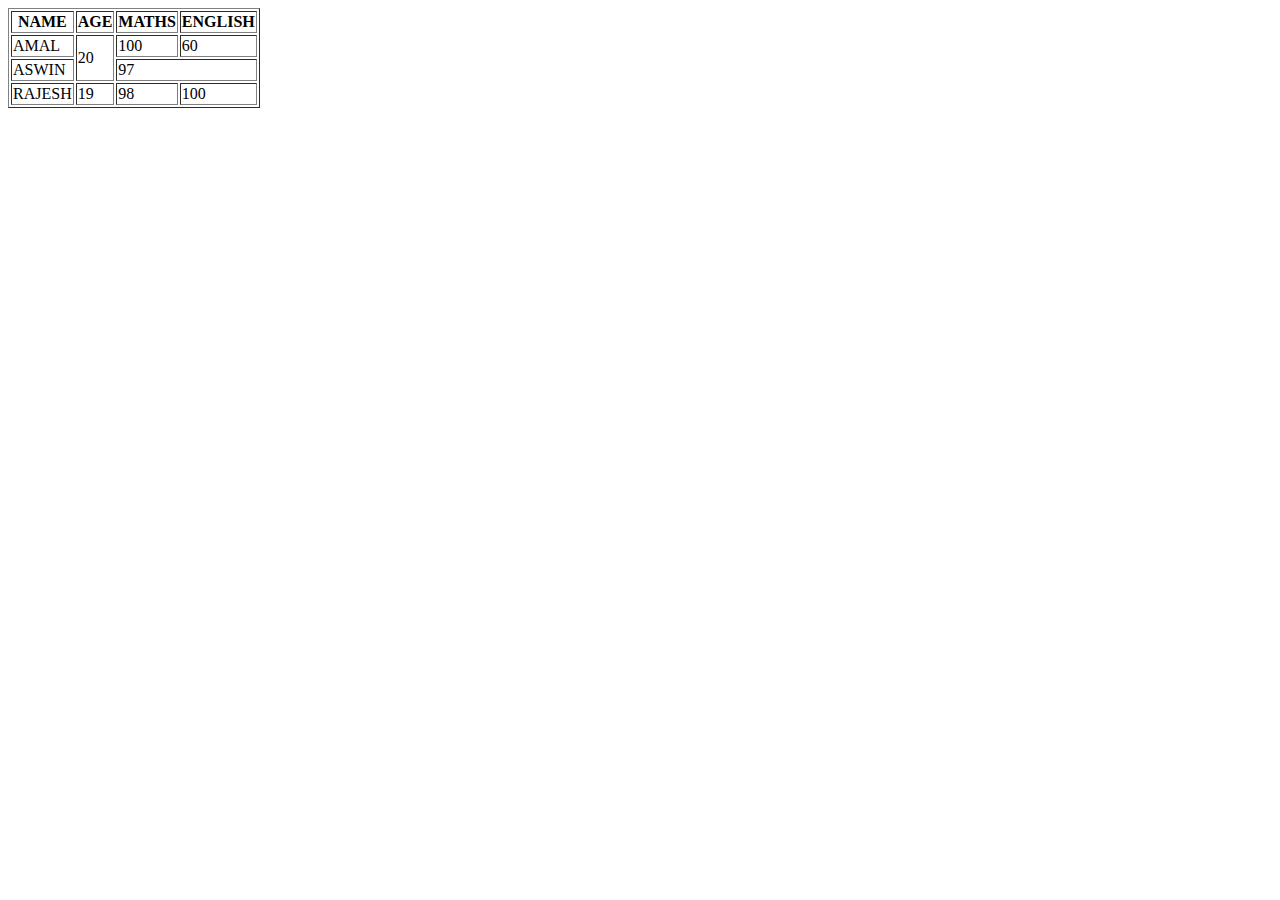
<file: index.html>
<!DOCTYPE html>
<html>
    <head>
        <title>HEADING</title>
        <!-- <meta>  -->
    </head>
    <body>
        <!-- <h1>HEADING</h1>
        <h2>HEADING</h2>
        <h3>HEADING</h3>
        <h4>HEADING</h4>
        <h5>HEADING</h5>
        <h6>HEADING</h6>
        
        <p>Lorem ipsum dolor sit amet consectetur adipisicing elit. Quae cumque delectus atque earum tempore quas ipsum asperiores quod laudantium! Quia eaque at ducimus deleniti labore vero, tenetur repellendus error harum!
        Accusamus non vero adipisci exercitationem voluptates ex aut perferendis earum eos voluptate explicabo eius eum aliquid, voluptas quasi distinctio facere tenetur et reprehenderit aperiam autem animi. Mollitia ipsam repellendus magni.
        Iusto neque obcaecati ipsam autem quas similique! Sint, excepturi! Voluptate ipsam architecto consequuntur, tempora explicabo delectus quo fugit similique, adipisci animi, nostrum laboriosam culpa. Quasi reprehenderit similique aut itaque id!
        Nostrum aspernatur, tenetur veritatis molestias fugiat ipsum tempora quaerat qui voluptatum, fugit ipsa ex beatae. Ad voluptate nemo autem et commodi est maxime culpa. Rerum laudantium quam nesciunt pariatur et?
        Dolorum cumque totam explicabo eveniet id ex sed exercitationem unde quidem vitae, a tempora excepturi recusandae nulla nisi, pariatur inventore nihil in molestias dignissimos voluptatum cum laudantium! Velit, inventore impedit?
        Provident delectus minus aut? Tempore assumenda totam distinctio voluptatibus aspernatur id rerum aliquid iste similique? Saepe, asperiores maiores id reiciendis mollitia molestias placeat blanditiis, accusantium dolorem assumenda nostrum illo iure!
        Sint vero itaque ab voluptatum aspernatur suscipit ducimus reprehenderit. Dignissimos, expedita ut. Dolore sapiente repellendus provident molestias temporibus totam, cumque excepturi qui soluta aliquam quas sequi ipsam obcaecati impedit voluptas?
        Non illum a itaque saepe natus soluta eligendi beatae quisquam atque, aperiam enim magnam dolorum accusantium quaerat consequuntur, debitis alias cum illo laborum minus vel! Maiores soluta praesentium quos iusto?
        Eum consequuntur delectus dolor voluptas. Libero maiores itaque accusantium possimus error placeat inventore atque perferendis rem, omnis dicta voluptas corrupti qui, voluptatum ipsam quaerat ipsum accusamus similique nulla modi. Ratione!
        Repellat repellendus odit sunt veritatis. Quisquam voluptatibus doloremque deleniti vel optio repudiandae sunt aspernatur, culpa illo quo architecto. Illo alias beatae nihil natus rerum, reprehenderit blanditiis inventore sint fuga voluptas.</p>
            <p>Lorem ipsum dolor sit amet consectetur, adipisicing elit. Aspernatur commodi atque magnam asperiores saepe corporis, pariatur maxime harum omnis natus, voluptatem praesentium unde rem quidem enim quaerat accusamus cumque ullam!
            Facere at voluptatibus accusantium ad eius ratione culpa, quod molestiae blanditiis nulla iste placeat excepturi voluptatem impedit minus officia architecto officiis illum voluptatum ipsa? Iste sequi veritatis ipsa accusantium repellat!
            Fugit quae, voluptatibus quam perspiciatis, illum animi magni rem saepe optio odit reiciendis aperiam debitis a in esse obcaecati, fuga corrupti? Molestiae asperiores eligendi id nobis aperiam, culpa esse facilis?
            Cupiditate perspiciatis nulla quasi animi eligendi aspernatur rem at ducimus libero assumenda. Magnam vitae inventore voluptates officia, earum eaque, alias asperiores, expedita aperiam voluptatibus tenetur repudiandae iusto? Accusantium, eius voluptatum.
            Laborum, aliquid, accusantium corporis consectetur eum veritatis voluptate commodi dignissimos voluptas facilis, fugiat vel. Odit omnis fuga ab nesciunt? Culpa, natus? Unde cupiditate velit dolore quisquam ratione deleniti deserunt laboriosam!</p>
                <a href="https://www.google.com/" target="_blank"><button>CLICK</button></a>
                <a href="./about.html">ABOUT</a> -->
                <!-- block element -->
                <!-- <div>1</div>  -->
                <!-- span -> Inline element -->
                <!-- <span>2</span> -->

                <!-- p -->

                <!-- boc model -->

                <!-- media  -->

                <!-- <img width="500" height="100" src="https://cdn.pixabay.com/photo/2015/04/23/22/00/new-year-background-736885_1280.jpg" alt="tree">
                <video muted autoplay loop controls src="https://videos.pexels.com/video-files/3195394/3195394-sd_640_360_25fps.mp4"></video> -->
                <!-- <audio src=""></audio>  -->

                <!--  -->

                <!-- Semantic elements -->

                <table border="1">
                    <thead>
                        <tr>
                            <th>NAME</th>
                            <th>AGE</th>
                            <th>MATHS</th>
                            <th>ENGLISH</th>
                        </tr>
                    </thead>
                    <tbody>
                        <tr>
                            <td>AMAL</td>
                            <td rowspan="2">20</td>
                            <td>100</td>
                            <td>60</td>
                        </tr>
                        <tr>
                            <td>ASWIN</td>
                            <td colspan="2">97</td>
                        </tr>
                        <tr>
                            <td>RAJESH</td>
                            <td>19</td>
                            <td>98</td>
                            <td>100</td>
                        </tr>
                    </tbody>
                </table>

            </body>
</html>
</file>
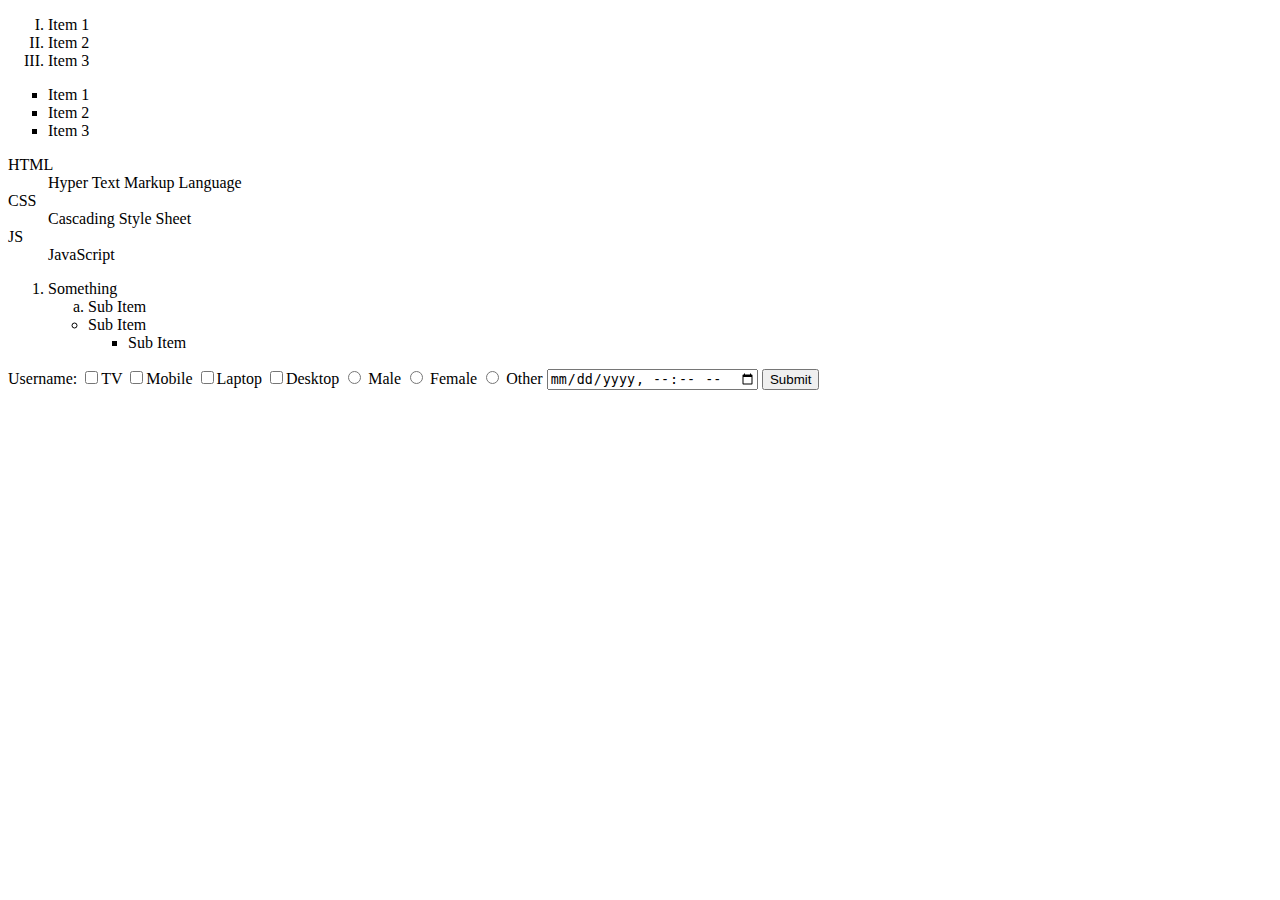
<file: final.html>
<!DOCTYPE html>
<html lang="en">
<head>
    <meta charset="UTF-8">
    <meta name="viewport" content="width=device-width, initial-scale=1.0">
    <title>Final</title>
</head>
<body>
    <!-- List -->
    <!-- Ordered List, Unordered list, defenition list -->
    <ol type="I">
        <li>Item 1</li>
        <li>Item 2</li>
        <li>Item 3</li>
    </ol>

    <ul type="square">
        <li>Item 1</li>
        <li>Item 2</li>
        <li>Item 3</li>
    </ul>

    <dl>
        <dt>HTML</dt>
        <dd>Hyper Text Markup Language</dd>
        <dt>CSS</dt>
        <dd>Cascading Style Sheet</dd>
        <dt>JS</dt>
        <dd>JavaScript</dd>
    </dl>

    <ol>
        <li>Something</li>
        <ol type="a">
            <li>Sub Item</li>
        </ol>
        <ul>
            <li>Sub Item</li>
            <ul>
                <li>Sub Item</li>
            </ul>
        </ul>
    </ol>

    <!-- Form -->

    <form action="/about.html">
        <label for="file">Username:</label>
        <input type="file" id="file" name="file" hidden>

        <input name="tv" type="checkbox">TV
        <input name="mobile" type="checkbox">Mobile
        <input name="laptop" type="checkbox">Laptop
        <input name="desktop" type="checkbox">Desktop

        <input type="radio" name="gender"  value="Male"> Male 
        <input type="radio" name="gender"  value="Female"> Female
        <input type="radio" name="gender" value="Other"> Other 

        <input type="datetime-local">
        <button type="submit">Submit</button>
    </form>
</body>
</html>
</file>
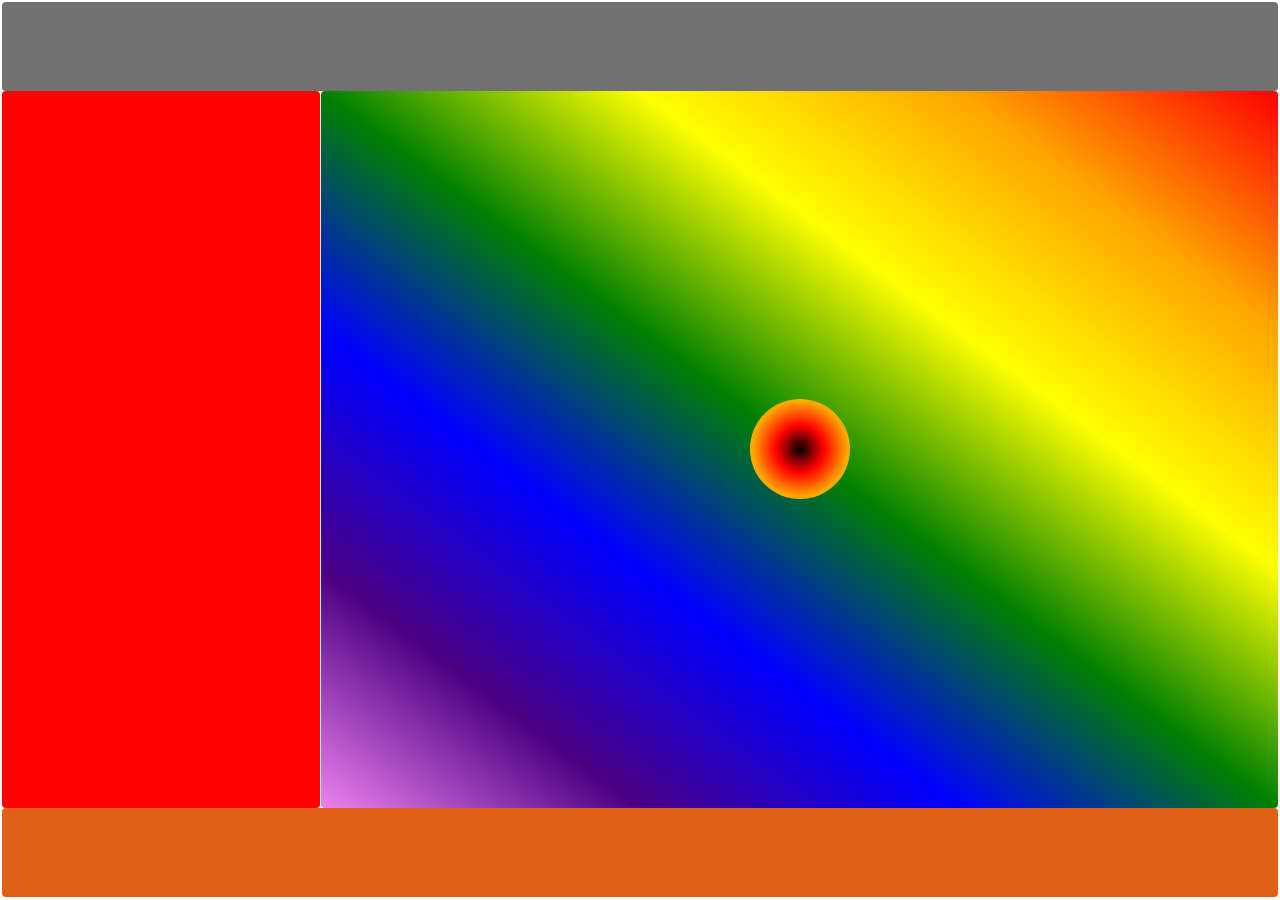
<file: grid.html>
<!DOCTYPE html>
<html lang="en">
<head>
    <meta charset="UTF-8">
    <meta name="viewport" content="width=device-width, initial-scale=1.0">
    <title>Document</title>
    <link rel="preconnect" href="https://fonts.googleapis.com">
    <link rel="preconnect" href="https://fonts.gstatic.com" crossorigin>
    <link
        href="https://fonts.googleapis.com/css2?family=DM+Sans:ital,opsz,wght@0,9..40,100..1000;1,9..40,100..1000&display=swap"
        rel="stylesheet">
        <link rel="stylesheet" href="grid.css">
</head>
<body>
    <div class="d-grid">
        <div class="side_bar"></div>
        <div class="top_header"></div>
        <div class="main_section">
            <div class="gradient-rad"></div>
        </div>
        <div class="footer_section"></div>
    </div>
</body>
</html>
</file>
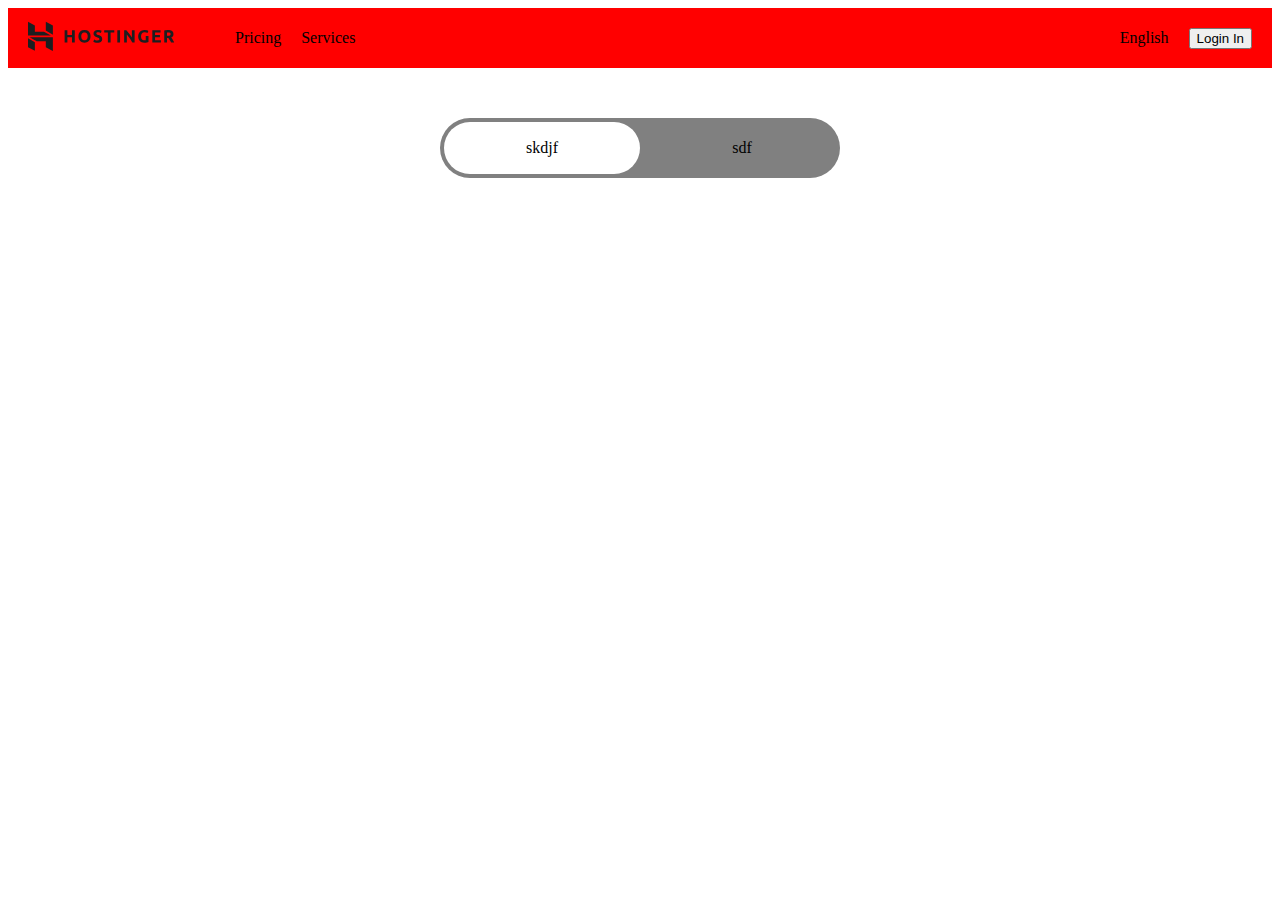
<file: hostinger.html>
<!DOCTYPE html>
<html lang="en">
<head>
    <meta charset="UTF-8">
    <meta name="viewport" content="width=device-width, initial-scale=1.0">
    <title>Hostinger</title>
    <link rel="stylesheet" href="hostinger.css">
</head>
<body>
    <header>
        <div class="left">
            <div>
                <svg xmlns="http://www.w3.org/2000/svg" fill="none" viewBox="0 0 147 30" class="h-svgo-icon h-svgo-icon--logo"
                style="fill:var(--neutral--1000);color:var(--neutral--1000);height:30;width:147;" data-v-6822692e=""
                data-v-adc70120="">
                <g fill="#1d1e20">
                    <path fill-rule="evenodd"
                        d="M62.065 18.124c.31-.795.465-1.717.465-2.766s-.158-1.97-.474-2.766c-.316-.796-.75-1.465-1.3-2.007a5.346 5.346 0 0 0-1.93-1.22 6.758 6.758 0 0 0-2.352-.406 6.58 6.58 0 0 0-2.31.407 5.44 5.44 0 0 0-1.93 1.22c-.556.541-.998 1.21-1.326 2.006-.328.795-.492 1.717-.492 2.766s.159 1.971.475 2.766c.316.796.748 1.462 1.299 1.997.55.537 1.194.94 1.931 1.211a6.755 6.755 0 0 0 2.353.407c.854 0 1.653-.135 2.396-.407a5.213 5.213 0 0 0 1.922-1.21c.538-.536.963-1.202 1.273-1.998zm-8.603-1.14a5.603 5.603 0 0 1-.219-1.626c0-.589.073-1.128.22-1.618a3.71 3.71 0 0 1 .632-1.254 2.882 2.882 0 0 1 1.01-.814c.397-.194.853-.291 1.369-.291.503 0 .956.094 1.36.283.404.188.743.456 1.018.804.275.348.486.766.632 1.255.147.489.22 1.034.22 1.635 0 .6-.073 1.143-.22 1.626a3.724 3.724 0 0 1-.632 1.246 2.775 2.775 0 0 1-1.018.804c-.404.19-.857.284-1.36.284-.516 0-.972-.094-1.37-.284a2.788 2.788 0 0 1-1.01-.804 3.718 3.718 0 0 1-.632-1.246z"
                        clip-rule="evenodd"></path>
                    <path
                        d="M69.417 19.388c.386 0 .705-.032.956-.097.252-.065.454-.153.606-.265a.886.886 0 0 0 .316-.398c.059-.153.088-.324.088-.512 0-.4-.188-.734-.562-.999-.374-.265-1.018-.55-1.93-.858-.399-.14-.797-.303-1.195-.486s-.755-.412-1.07-.689a3.293 3.293 0 0 1-.773-1.008c-.2-.394-.298-.874-.298-1.44s.105-1.075.315-1.53c.211-.453.51-.839.896-1.157a4.089 4.089 0 0 1 1.404-.734c.55-.17 1.17-.256 1.861-.256.82 0 1.528.089 2.125.265.596.177 1.088.372 1.474.584l-.79 2.174a7.509 7.509 0 0 0-1.132-.469c-.416-.135-.916-.203-1.501-.203-.656 0-1.127.092-1.414.274-.286.183-.43.463-.43.84 0 .224.053.413.158.565.105.154.255.292.448.416.193.123.415.236.667.335.251.1.53.204.834.31.632.236 1.182.468 1.65.698.468.23.858.498 1.168.804.31.307.541.666.693 1.079.152.413.228.913.228 1.502 0 1.143-.398 2.03-1.194 2.66-.795.631-1.995.946-3.598.946a9.454 9.454 0 0 1-2.607-.336 6.587 6.587 0 0 1-.86-.3 6.492 6.492 0 0 1-.606-.3l.772-2.192c.363.2.81.38 1.343.538.533.16 1.185.24 1.958.24zM86.275 9.242v2.351h-3.67v9.899h-2.738v-9.899h-3.67v-2.35zM89.317 21.492h2.739V9.242h-2.739zM104.315 21.492a61.74 61.74 0 0 0-2.545-4.154 42.455 42.455 0 0 0-2.915-3.871v8.025h-2.703V9.242h2.23c.385.389.813.866 1.28 1.432.469.566.945 1.17 1.432 1.812.485.642.968 1.308 1.448 1.997.48.69.93 1.352 1.352 1.988V9.242h2.721v12.25zM116.644 11.363c-1.275 0-2.197.357-2.765 1.07-.568.713-.851 1.688-.851 2.925 0 .6.07 1.146.21 1.635.141.489.352.91.632 1.264.281.353.632.628 1.054.822.421.194.912.292 1.474.292.304 0 .565-.006.782-.018a3.63 3.63 0 0 0 .57-.07v-4.26h2.739v6.062c-.328.13-.854.268-1.58.415-.726.147-1.621.222-2.686.222-.913 0-1.741-.142-2.484-.425a5.181 5.181 0 0 1-1.905-1.237c-.526-.542-.933-1.208-1.22-1.998-.287-.789-.43-1.69-.43-2.704 0-1.025.158-1.932.474-2.722.316-.79.748-1.459 1.299-2.007a5.465 5.465 0 0 1 1.94-1.245 6.625 6.625 0 0 1 2.378-.425 9.575 9.575 0 0 1 2.748.38 5.459 5.459 0 0 1 1.29.557l-.79 2.21a7.144 7.144 0 0 0-1.29-.522 5.454 5.454 0 0 0-1.589-.22zM124.321 21.492V9.242h8.216v2.316h-5.477v2.403h4.863v2.263h-4.863v2.952h5.881v2.316z">
                    </path>
                    <path fill-rule="evenodd"
                        d="M144.006 10.081c-.971-.654-2.37-.98-4.196-.98-.503 0-1.074.023-1.711.07-.638.047-1.256.13-1.852.247v12.074h2.738v-4.473h1.352c.235.283.47.599.705.947a31.343 31.343 0 0 1 1.419 2.306c.228.413.455.819.678 1.22h3.061c-.21-.448-.438-.904-.684-1.37-.246-.466-.5-.913-.764-1.343a30.04 30.04 0 0 0-.799-1.238 16.894 16.894 0 0 0-.772-1.052c.738-.306 1.302-.727 1.694-1.263.393-.536.588-1.235.588-2.095 0-1.38-.486-2.395-1.457-3.05zm-4.573 1.388c.158-.011.336-.017.535-.017.878 0 1.542.126 1.993.38.451.253.676.68.676 1.281 0 .625-.222 1.067-.667 1.326-.445.26-1.182.388-2.212.388h-.773v-3.323c.141-.01.29-.023.448-.035z"
                        clip-rule="evenodd"></path>
                    <path d="M44.002 9.341h2.756v12.207h-2.756v-5.179h-4.627v5.179H36.62V9.34h2.755v4.668h4.627z"></path>
                    <path fill-rule="evenodd"
                        d="M17.817.798v8.73l7.053 4.124v-9.26zM0 .798v13.699h22.937l-6.979-3.836-9.09-.004V4.485zM17.817 26.27v-6.118l-9.16-.007c.008.041-7.095-3.897-7.095-3.897l23.308.11v13.699zM0 17.32v8.951l6.867 3.595v-8.52z"
                        clip-rule="evenodd"></path>
                    </g>
                </svg>
            </div>
            <ul>
                <li>Pricing</li>
                <li>Services</li>
            </ul>
        </div>
        <div class="right">
            <div>English</div>
            <button>Login In</button>
        </div>
    </header>

    <div style="display: flex; justify-content: center; margin-top: 50px;">
        <div style="width: 100%; display: flex; max-width: 400px; background-color: gray; height: 60px; border-radius: 60px;">
            <div style="padding: 4px; width: 100%;">
                <div
                    style="width: 100%; height: 100%; border-radius: 60px; display: flex; justify-content: center; align-items: center; background-color: white;">
                    skdjf</div>
            </div>
            <div style="width: 100%; height: 100%; display: flex; justify-content: center; align-items: center; ">sdf</div>
        </div>
    </div>
</body>
</html>
</file>
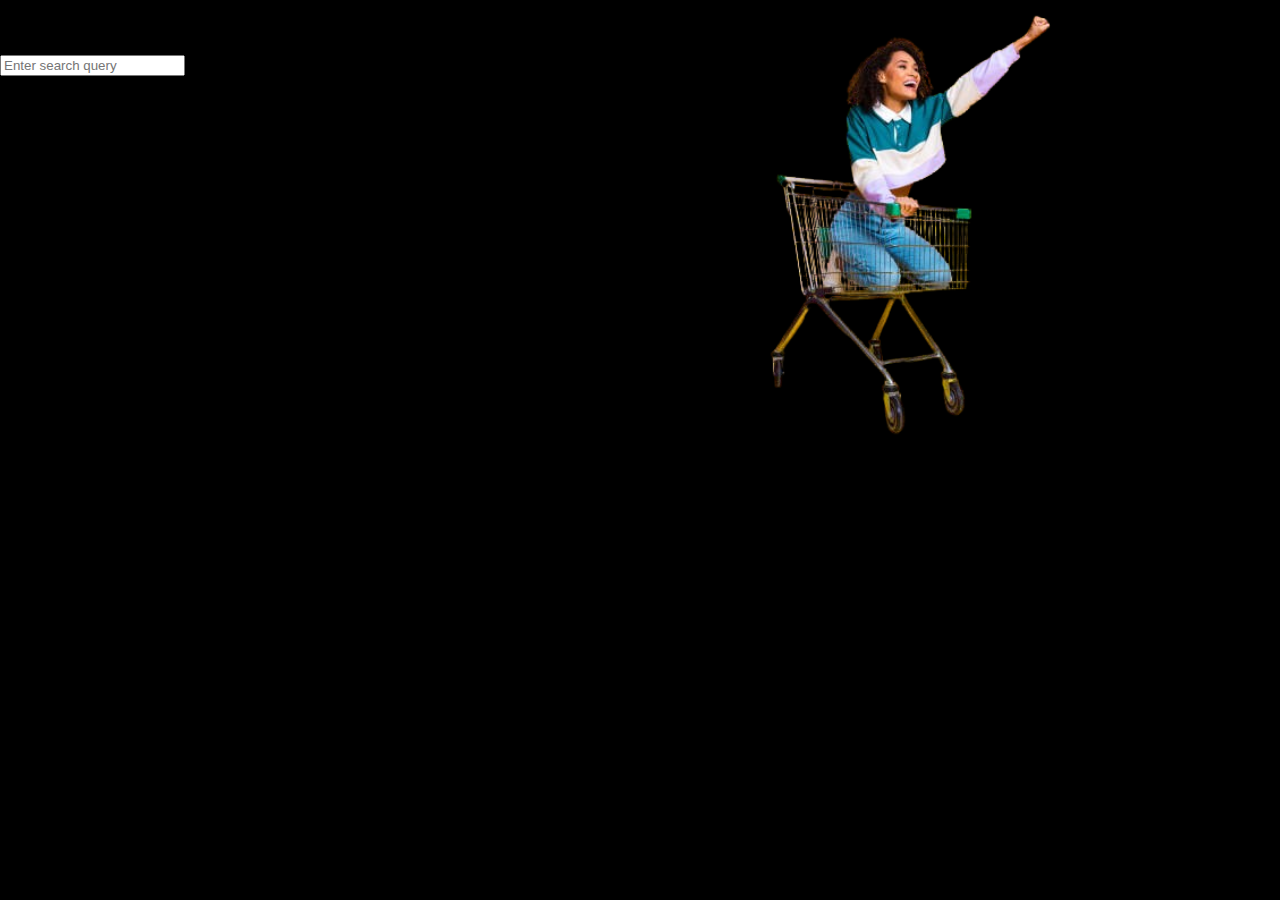
<file: position-and-media-query.html>
<!DOCTYPE html>
<html lang="en">
<head>
    <meta charset="UTF-8">
    <meta name="viewport" content="width=device-width, initial-scale=1.0">
    <title>Animations</title>
    <link rel="stylesheet" href="style.css">
</head>
<body>
    <!-- positions -->
    <!-- relative, absolute, fixed, sticky -->

    <!-- <div style="width: 100px; margin: 20px; height: 100px; background-color: red;">
        <div style="width: inherit;  height: inherit; background-color: green;">

        </div>

    </div> -->
    <!-- relative -> move from current position -->
    <!-- <div style="width: 300px; height: 300px; margin: 100px; background-color: red;">
        <div style="width: 100px; height: 100px; background-color: gray; position: relative; left: 100px;"></div>
    </div> -->
    <!-- absolute -> position related to parent position -->
    <!-- <div style="width: 300px; height: 300px; margin: 100px; background-color: red; ">
        <div style="width: 100px; height: 100px; background-color: gray; position: absolute; left: 0;"></div>
    </div> -->
    <!-- fixed -> fixed position for an element -->
    <!-- <div style="width: 20px; height: 20px; border-radius: 20px; background-color: green;">

    </div> -->
    <!-- <img src="https://thefuturalabs.com/wp-content/themes/Netstager_Creative_Suite-3.0/images/whatsapp.svg" alt="logo" style="position: fixed; right: 15px; bottom: 15px;"> -->
    
    <!-- sticky -->

    <!-- <div style="width: 50px; height: 50px; background-color: green; position: sticky; top: 0;"></div> -->

    <!-- <p>Lorem ipsum dolor sit amet consectetur adipisicing elit. Amet harum tempora, fugiat iusto perferendis quis neque pariatur officia minima numquam alias reiciendis placeat iste quam veritatis, possimus beatae corrupti sit?
    Consequuntur molestias accusantium id enim deserunt alias repudiandae labore voluptatum rerum dicta asperiores, placeat nihil odit maxime eos mollitia amet nobis. Possimus commodi accusantium minima maxime hic maiores laudantium facere?
    Recusandae rem voluptatem sit suscipit deserunt quo esse atque animi repellat id, fuga, sapiente libero praesentium soluta at temporibus! Neque ut voluptatibus velit. Facilis, eos aperiam! Tempora deserunt laudantium ex.
    Voluptas, odit! Laboriosam reiciendis labore repellat veritatis libero quibusdam delectus atque porro, earum omnis mollitia nostrum, enim rerum vitae, esse consectetur. Nostrum distinctio sapiente ipsam, sequi quis illum consectetur temporibus.
    Tenetur consectetur magni quo libero temporibus officia ullam, distinctio in possimus iusto quod reiciendis asperiores deleniti accusantium iste facere nesciunt dolor? Corrupti hic error quidem sit corporis animi quibusdam unde?
    Officia ipsum nemo, qui, vel aliquid in modi hic voluptatum autem reprehenderit neque veritatis dolorum cupiditate consectetur iusto expedita, omnis eius itaque. Soluta, atque dolorem! Enim deserunt aspernatur tempora libero?
    Itaque incidunt voluptatum inventore enim illo perspiciatis vitae ducimus eligendi, ipsum pariatur, est ut ipsa! Maxime, error eveniet voluptatibus unde placeat rerum ipsum natus, pariatur iure, a iusto numquam. Nulla.
    Eos porro autem, cum eius error molestiae voluptatum, iure non, deserunt ipsa est officia id veniam eum dicta pariatur nam soluta tempore praesentium itaque. Voluptatum autem ducimus consectetur laborum dolorem?
    Sed corrupti ipsa, autem in assumenda corporis quod illum tenetur expedita voluptate delectus omnis saepe itaque sequi totam necessitatibus aliquid ratione minima consequuntur dolorem voluptas temporibus architecto tempore? Voluptatem, doloribus.
    Alias nobis, et aliquam temporibus veritatis quaerat perferendis delectus aspernatur quas blanditiis excepturi est explicabo provident, nihil eum totam fugiat magnam debitis animi cum obcaecati, laudantium quod? Quibusdam, eum enim.
    Voluptate est deleniti obcaecati corrupti officia facilis nobis ipsam voluptatibus fuga. Molestiae suscipit officiis, iure autem asperiores deleniti fugiat blanditiis. Incidunt officiis eligendi eius aperiam harum provident a velit sunt.
    Earum optio fugit, tempore cum consequuntur iusto officiis quae veritatis doloremque sint eius delectus dolores magni nobis deleniti debitis possimus distinctio inventore quos praesentium? Quaerat dolore laudantium deleniti optio fuga.
    Fuga, neque cumque? Eligendi facere cupiditate assumenda eum delectus aut sunt deserunt quaerat quidem expedita ipsum saepe, quia magnam laudantium nesciunt consectetur error quis cumque. Quam a ullam quaerat consequatur?
    Quasi sed totam sint ad, sapiente nam consequuntur temporibus, eveniet est, dolorem iste quam? Aperiam non incidunt aliquam libero tempora quod ipsum iste obcaecati in, dolorem quisquam vitae voluptatum expedita!
    Minus cupiditate, animi molestias consequatur velit nulla modi debitis natus ratione dolorem dolores excepturi, tenetur mollitia nemo beatae at magni possimus omnis harum. Sunt error doloremque aperiam deserunt vitae delectus!
    Vero placeat voluptate perferendis facilis ullam aliquam fugit obcaecati aperiam magni velit architecto deserunt cupiditate maxime nostrum quasi, natus similique voluptatem eveniet soluta, quae, ea dolores neque ex. Iure, placeat?
    Adipisci rerum mollitia dolorem pariatur. Voluptate cumque non perferendis sint. Dolor, tempora reprehenderit nam quis blanditiis, eligendi, fugit repudiandae vel possimus optio in quibusdam temporibus eveniet. Perferendis omnis recusandae iusto.
    Blanditiis sapiente atque nulla quo molestias corporis sequi quos aliquid, deleniti nesciunt laborum culpa debitis minima iusto ea? Voluptatem, ut! Natus dicta debitis culpa omnis temporibus quia repellendus eligendi recusandae.
    Quaerat eveniet laboriosam voluptates quod dolor beatae inventore. Esse optio neque veritatis a corrupti magni alias nobis totam et aut sapiente, vero error possimus consequuntur debitis ullam officiis harum maxime.
    Error illum vero provident, sequi molestias, corporis nulla ratione consectetur modi explicabo dolore accusamus sed. Harum nulla laudantium tempore corrupti quaerat quasi aperiam officia, enim quia ratione, error, non corporis!
    Dicta eum ipsum cumque, nulla suscipit eius vel magni voluptates provident veritatis quisquam omnis quae ab quis reprehenderit necessitatibus doloribus libero in, earum totam? Molestias dolores nobis nulla maxime maiores.
    Facere tenetur iure harum similique labore minima non debitis amet eaque incidunt beatae fuga quas, voluptate quod. Laudantium voluptas soluta, fuga architecto necessitatibus minima, doloremque cumque impedit sit, ratione ipsam?
    Aliquam corrupti pariatur nemo quos, veritatis fuga ea reiciendis dignissimos, voluptatem laboriosam similique, dolores quaerat culpa molestias facilis quo. Harum maiores tempore rem assumenda sapiente facilis voluptatum mollitia sed accusantium!
    Numquam, laboriosam inventore a alias autem, iure illo delectus fuga enim neque deleniti atque dignissimos itaque harum odit, veritatis eos nobis praesentium laborum? Temporibus, necessitatibus quod? Fugit est provident eius!
    Recusandae vero voluptates omnis quasi maiores, ea impedit enim illo praesentium nobis sint molestias dolores dicta odit deleniti ut voluptate nisi amet esse quibusdam, numquam quos voluptatibus. Eos, consectetur laudantium.
    Laudantium magni quo assumenda blanditiis qui corporis, perferendis provident commodi voluptates laborum nesciunt obcaecati culpa maiores vel suscipit numquam enim reiciendis earum perspiciatis dignissimos. Quia quisquam labore nesciunt repudiandae sequi.
    Quae cupiditate deleniti ipsam beatae vel dolorum nisi eum hic, tenetur temporibus repellendus sunt eius quod error ipsum, quisquam placeat suscipit voluptas vitae! Debitis, totam! Inventore explicabo maxime temporibus optio!
    Neque quae qui necessitatibus est quibusdam. Asperiores vitae facere vero possimus excepturi voluptates numquam qui ratione assumenda atque impedit, voluptatem ab, consequatur, laborum saepe tempora nisi dolor quaerat veritatis ducimus!
    Ab reprehenderit ipsa veritatis est laudantium placeat provident. Assumenda officia magni sint ab dicta repudiandae quia quis aliquam, saepe ducimus laborum? Eum quod vero itaque enim. Dolore enim esse placeat.
    Minima ducimus, dolorem nemo cupiditate ipsa, consequatur modi velit explicabo sit ea ipsam enim accusamus amet illum odio exercitationem placeat consequuntur! Molestiae exercitationem quidem eligendi qui officiis. Tenetur, tempora voluptate?
    Repellat voluptatem culpa dicta, in pariatur minus molestiae iure blanditiis sit, ab, explicabo quo! Dolorem maiores ducimus deleniti cum, quam accusamus nemo sint necessitatibus, veniam exercitationem inventore quas doloremque soluta.
    Officiis, odit eligendi! Obcaecati explicabo a, quis, quo deserunt reprehenderit esse accusantium eius alias enim incidunt nostrum aliquid totam aliquam ut quasi rerum architecto quod saepe dicta dolorum odio? Maiores!
    Nisi culpa maxime deleniti, quaerat blanditiis numquam? Iure, molestiae eligendi enim earum at debitis temporibus a qui praesentium odio! Eos impedit, iste pariatur maiores asperiores tempore praesentium earum hic error.
    Architecto, blanditiis soluta, possimus facere vero rerum eum harum sapiente reprehenderit doloremque sint itaque aperiam eos, est eveniet quam voluptatum ducimus earum! Quam accusamus suscipit tempore reiciendis expedita similique voluptatum.
    Quibusdam debitis eos quae, perferendis unde non nemo tenetur accusamus officia excepturi eaque harum obcaecati libero pariatur suscipit quas, et ullam fugiat facilis inventore aliquid. Iure optio a temporibus voluptatibus.
    Excepturi libero aspernatur odio quos quisquam placeat nam, a cumque, officia illo enim! Adipisci molestiae est nesciunt enim iusto corporis rem consequuntur, accusantium asperiores totam excepturi expedita reprehenderit nihil eligendi.
    Corrupti ex accusantium tenetur, ratione, nihil dolores odit facere amet inventore temporibus beatae dolore, minus recusandae maiores quibusdam aliquam quod aliquid enim! Neque obcaecati accusantium laudantium iure porro animi saepe?
    Qui blanditiis amet aperiam reprehenderit quod ea corrupti necessitatibus quaerat nihil. Numquam aliquid ducimus accusamus nemo fugit, illum animi itaque, minima illo suscipit facilis esse, ratione rerum quos exercitationem cupiditate?
    Soluta quae modi alias mollitia, esse ea reprehenderit laborum. Quaerat aut similique, atque ut officiis numquam consequuntur? Corrupti quisquam excepturi ad aliquam, quia atque, cum nobis accusamus necessitatibus, quam nemo!
    Dolore accusamus ullam voluptatum eum, molestiae hic earum asperiores laboriosam et laudantium cum. Quos at eius rem magni, vitae quis quas reprehenderit illum nostrum harum, quod odio incidunt distinctio necessitatibus.
    Qui placeat vitae, alias veritatis provident aut quam tempora eum nulla fugit nihil omnis consectetur. Quis animi consectetur distinctio? Odio, architecto ullam atque eum corrupti incidunt dignissimos! Illo, expedita reiciendis!
    Vero sed eos numquam. Esse eos veniam expedita fugiat suscipit eum ipsam, accusamus consequatur illo. Nam voluptatum doloremque, labore sunt laudantium minima quia dolor modi eaque porro non quis earum.
    Facilis, eveniet quasi minus eius veritatis repellendus dolorum dignissimos exercitationem. Architecto veniam perferendis dolores tempore corrupti culpa aut accusamus neque. Quidem ipsam officia modi dolores enim asperiores error minima fugiat.
    Distinctio facere vitae cum quas enim recusandae aut quos ea officiis illo. Veritatis voluptates provident, assumenda, eum veniam corrupti voluptas totam eos animi eius consequuntur sit sequi, labore molestiae nobis!
    Impedit repellendus deserunt perspiciatis quas iure dolores quae, aliquam veniam voluptate? Quo provident reprehenderit reiciendis vel quod quae adipisci accusantium, deleniti, est, earum in repudiandae expedita deserunt quibusdam quisquam at?
    Quod repellat sequi ipsa eligendi placeat enim temporibus error at totam reiciendis quam inventore in id porro impedit expedita architecto natus ipsum quibusdam, fugit unde? Magni quos officia quas voluptatem?
    Nostrum, reprehenderit sunt illum modi repellendus, fugit, unde tenetur autem minus iste molestiae perferendis itaque? At magnam sequi natus eum quibusdam deserunt debitis, animi eos enim porro, ad dolorum. Vel.
    Explicabo ea illum eaque, cumque unde eveniet esse iusto commodi sequi earum, facilis accusamus veniam iste aspernatur cupiditate molestiae facere possimus rerum! Ab ratione voluptatum ex dolore unde possimus autem.
    Quaerat nostrum consequuntur placeat laudantium pariatur quia voluptatem officiis rerum perspiciatis tempore ad ipsam nemo error magni obcaecati, eius in harum iusto minima libero deserunt temporibus? Necessitatibus eos eum quaerat.
    Necessitatibus facilis nulla recusandae qui delectus suscipit mollitia eaque sequi numquam, minus repudiandae incidunt exercitationem maxime et tenetur totam blanditiis labore quos quia iusto reiciendis saepe nemo modi iste. Eaque!</p>
    <p>Lorem ipsum dolor sit amet consectetur adipisicing elit. Reprehenderit, dolores, consectetur beatae quisquam voluptatum excepturi facere ea omnis nesciunt, amet explicabo quae perspiciatis ratione deserunt unde! Quos quasi vitae ut!
    Adipisci mollitia sit nulla ipsum distinctio odio nemo perferendis, odit optio quibusdam tenetur expedita voluptas reprehenderit sequi animi ullam exercitationem sint debitis consectetur quas similique. Id a omnis dolorum vel.
    Nesciunt vel eius delectus cumque dolore. Saepe facilis exercitationem temporibus rerum ad maxime similique incidunt. Beatae molestias quaerat ea mollitia nobis, id, at dignissimos et eaque commodi ipsa, officia repudiandae.
    Officiis, sapiente. Illum corporis minima consequuntur ratione, provident sed magni quis velit nobis omnis, consequatur doloribus rerum exercitationem! Fugiat nihil maiores accusantium neque voluptatem necessitatibus labore repellendus rem pariatur atque.
    Obcaecati eum laborum, fugiat mollitia vel quibusdam soluta debitis tempore rerum aliquid ad impedit quo cum corporis aliquam accusamus veniam eos perferendis blanditiis, beatae, assumenda commodi velit. Odio, iure nemo.
    Aliquid placeat suscipit dolorem vero fugit. Veniam, aperiam iure doloribus dolorem aliquam, sunt dolore sint ut autem aut ratione, eveniet quo esse aliquid. Error illum corporis quos, ipsa perspiciatis omnis.
    Officiis vitae magnam minima, incidunt obcaecati neque vel perspiciatis officia earum praesentium nulla dolor illum natus architecto maxime itaque fuga soluta accusantium voluptatum. Provident aperiam aut fuga amet ipsam! Distinctio!
    Provident, commodi dolor. Recusandae eligendi inventore, vitae pariatur laudantium maiores praesentium nihil excepturi perspiciatis, corrupti harum dolores unde natus animi aliquid in commodi rerum quaerat mollitia. Corrupti quia qui ullam.
    Exercitationem, similique expedita reprehenderit culpa voluptatum, aspernatur quae numquam itaque voluptas beatae distinctio dolore quos fugit sint nulla, nam et officiis necessitatibus illo laudantium? Cupiditate quod facere aperiam quos ab!
    Maxime ipsam optio libero minima harum praesentium suscipit dolorem at architecto soluta quam esse, alias laboriosam exercitationem similique perferendis ad. Numquam alias saepe asperiores maxime beatae omnis exercitationem aliquam explicabo.
    Excepturi et nostrum dolore nihil minima in, mollitia aliquid impedit suscipit eum ab perspiciatis, fugiat fuga alias aliquam, error iste reprehenderit maiores consectetur porro. Earum animi exercitationem perspiciatis deserunt excepturi.
    Aliquid nulla voluptatum magnam dolorum placeat expedita voluptatem voluptates ipsam, inventore ducimus commodi praesentium ipsa laudantium adipisci vero quibusdam non, porro assumenda ratione ipsum. Nobis facilis incidunt minus maiores qui!
    Tenetur qui illo architecto veritatis? Ab earum optio nostrum eius ut dolore, illum et nobis adipisci iusto nemo voluptatum nulla, necessitatibus deserunt, dicta natus. Incidunt perspiciatis quibusdam odit quidem error.
    Cumque, iste, fugiat nam corrupti molestiae expedita ipsum nihil neque tempora alias accusamus ipsam ex voluptatem modi! Suscipit, error corrupti blanditiis consequatur optio atque autem, nulla voluptate quia, deleniti nesciunt.
    Officiis sequi velit corrupti exercitationem quia voluptas facilis, eveniet nesciunt aliquid, nulla natus voluptatum et at pariatur ab ipsa porro atque totam vel nam doloribus, laudantium excepturi molestiae illum. Doloribus!
    Perferendis ex, reprehenderit nihil laboriosam error ad id vero necessitatibus dicta temporibus repellendus quis suscipit. Incidunt voluptatem nam quos facilis quod officiis placeat voluptas excepturi! Placeat laborum minima voluptate culpa?
    Sint temporibus dolores nisi obcaecati perspiciatis repellat. Reiciendis, itaque! Officia dolorum cumque nihil minima. Corrupti animi excepturi voluptas deserunt ut minima esse, laborum fugiat earum. Atque qui assumenda fugiat id.
    Asperiores doloremque sunt nisi nihil cum animi maiores officia, repudiandae, velit perspiciatis earum reprehenderit quam voluptas vero accusamus temporibus veritatis excepturi, veniam repellendus similique illo ea dolorum eos accusantium. Totam?
    Rerum doloribus qui vero itaque magnam dolorem libero sint corrupti quos nemo praesentium similique, ratione inventore, earum velit mollitia quisquam, totam dignissimos veritatis dolorum excepturi animi facilis dolores? Explicabo, aut.
    Soluta odio et architecto perspiciatis voluptates ducimus tempore iure consectetur repellat odit veritatis, voluptas recusandae quas eaque eligendi obcaecati eum qui non. Dignissimos ullam atque nihil unde nostrum ducimus culpa.
    Doloribus unde minima officiis exercitationem et nulla. Atque hic ducimus quos dolorum dolore quas ullam, possimus ut, temporibus delectus, quae minima aliquid culpa aspernatur recusandae commodi perferendis est harum accusamus!
    Ullam id perspiciatis repellat suscipit. Perspiciatis nulla voluptate neque pariatur, amet cumque blanditiis illo inventore, delectus officia rerum. Repellendus itaque officiis error eligendi, consectetur ex illum expedita aperiam amet est?
    Tempore repudiandae dicta mollitia nisi nulla, ipsum possimus dolor autem ea? Quis, ea autem vel inventore animi placeat velit voluptate vero et sint nobis consequatur quibusdam pariatur unde voluptatum nisi.
    Veritatis aliquid aut earum dignissimos velit soluta laboriosam. Alias, quaerat quos nesciunt odit placeat consectetur nihil omnis aliquam voluptates tenetur exercitationem delectus molestias nisi illo, ex iusto praesentium nulla inventore.
    Soluta accusamus enim totam alias quidem. Adipisci minima reiciendis nisi animi quae accusantium enim, a id nobis eveniet, eaque et fuga dolor perferendis dignissimos consequatur distinctio ipsam deleniti, est molestias.
    Molestias quibusdam deserunt, deleniti delectus dolores inventore ducimus! Repellendus consequuntur culpa ab ea quis iste repellat eaque illum? Hic distinctio architecto ea officia vel debitis impedit magnam culpa tempore ipsa?
    Voluptatem praesentium repellat officia mollitia cum vitae! Minima id illo temporibus alias ducimus nostrum ipsam doloremque ratione quia debitis fugiat vero, magnam accusamus placeat recusandae assumenda ullam sapiente totam natus?
    Et unde inventore molestias explicabo soluta voluptatum nulla distinctio consectetur rerum sapiente autem cumque error repudiandae, voluptate quis molestiae maxime veritatis nihil corrupti sequi adipisci exercitationem eaque ab. Fugiat, atque?
    Dignissimos officiis omnis nulla eos iure, delectus enim! Eius adipisci ad ut error nemo, repellendus provident, blanditiis similique vero, molestiae laudantium fugiat pariatur rerum. Voluptate rem perferendis nihil hic veritatis?
    Laborum optio, cupiditate id beatae quia amet dignissimos qui eligendi numquam! Illum ex, quia odit suscipit dolorem, corporis sed mollitia tempore totam laborum id ducimus voluptate explicabo omnis quo? Fugit?
    Numquam commodi fuga consequuntur praesentium perferendis eveniet, delectus facilis? Explicabo ratione sapiente iusto expedita quas aspernatur quis maxime, maiores quidem officia deleniti in eaque minus perferendis cumque molestias dolores repellendus.
    Accusamus, mollitia exercitationem! Porro eius deleniti quam nulla tempora delectus soluta magnam molestias deserunt fuga, eveniet, quasi alias minus. Iste ipsa delectus corporis eaque ex alias ipsam facilis tempora placeat.
    Ex ipsa enim asperiores, molestias tenetur inventore doloremque obcaecati placeat aperiam nihil, itaque voluptas vel hic odit maxime similique. Necessitatibus repudiandae, debitis sunt unde a excepturi! Vitae in minus repellat!
    Magnam quidem pariatur aspernatur ipsa sit. Hic amet in porro obcaecati similique sit voluptate, ab, molestias consectetur repudiandae modi debitis, enim asperiores ea soluta atque recusandae! Consequuntur consectetur similique vel.
    Optio modi quo quibusdam possimus corporis. Obcaecati consequatur aut necessitatibus, odit atque nulla? Temporibus harum id fuga deleniti? Atque, pariatur doloribus suscipit sunt possimus velit ut maxime neque qui sapiente?
    Consequuntur cumque nemo praesentium consectetur expedita illo repudiandae quisquam officiis neque, pariatur totam repellat adipisci, dolorem fugit et beatae dolore, perferendis sunt maxime? Tenetur eaque deleniti temporibus, harum maiores alias.
    Non est facilis eveniet odio minima sed excepturi animi pariatur, distinctio corporis necessitatibus placeat eaque amet sint error. Similique incidunt autem, commodi non cumque minima inventore maiores sint praesentium hic?
    Laborum accusamus quisquam eveniet, totam quibusdam porro quaerat autem, deserunt ipsam aut suscipit, numquam perferendis harum provident neque voluptatibus labore odio recusandae error quo. Nesciunt vitae natus perspiciatis cum labore?
    Velit in exercitationem dolores quidem molestias alias accusantium repudiandae quod sequi, explicabo amet vel dolore voluptatibus, veritatis sit consectetur? Ex ratione voluptates reprehenderit veritatis voluptatum perspiciatis odio sunt impedit voluptatem?
    Quas in nihil magni possimus hic cumque fugit voluptate commodi inventore iste? Eaque veritatis accusamus perferendis, aliquid doloribus sapiente quidem, ipsa est vel porro consectetur reprehenderit. Necessitatibus repellat fugiat at!
    Molestias, aliquid quidem quae enim molestiae voluptates vero assumenda omnis expedita ut nobis, deserunt libero similique, ipsam impedit doloremque totam maiores corporis sunt. Perferendis assumenda fugiat vero facilis. Commodi, fugiat?
    Atque perferendis voluptatibus voluptate obcaecati? Ut iste aliquid voluptatem, provident voluptas rerum, labore corrupti nesciunt fuga saepe debitis veniam sunt cupiditate amet molestias in corporis quisquam deleniti nostrum velit necessitatibus!
    Doloremque recusandae fugit nesciunt saepe quidem sed deserunt hic debitis, obcaecati minima id dignissimos, sint odio qui laborum aut. Cupiditate, laborum unde dolorum ratione consequuntur fuga alias quas neque sit!
    Placeat quidem nesciunt illum eius rem obcaecati dignissimos nobis, expedita deleniti iste corporis repellendus molestiae non sed esse iusto animi soluta dolores architecto aut qui, illo a nemo. Earum, corporis.
    Veritatis deserunt enim fugiat amet, quis odio deleniti delectus cupiditate nisi facilis et aperiam tempore soluta harum quas sint quam pariatur illo modi ipsum temporibus, eius, unde ex. Quos, iste?
    Reiciendis quaerat, provident esse facere, ullam tempora aliquid, sint ratione in ipsum animi. Quaerat culpa adipisci ipsum molestias veritatis id repudiandae repellendus, eligendi quidem minima delectus quis nobis. Vero, assumenda!
    Quos laboriosam repellendus, fugit odio saepe repellat maxime fugiat sapiente. Deleniti necessitatibus, deserunt iusto totam provident odio ea consectetur sunt perspiciatis labore facilis dolorum harum, beatae quos eligendi in eius.
    Asperiores autem ipsam odit ducimus, expedita aperiam distinctio nobis libero neque consequuntur laboriosam debitis at eos non assumenda. Veritatis corporis nisi necessitatibus cumque! Consequatur laudantium iure nihil odit, hic maxime?
    Illum maxime possimus pariatur dolorum ea distinctio earum et explicabo totam laudantium. Modi accusamus velit animi mollitia nobis voluptas amet illum aspernatur quaerat molestiae unde sed veniam, expedita neque quos!
    A ullam mollitia fugit? Architecto non magnam in excepturi veniam, voluptate similique nemo dicta, molestias mollitia culpa odit earum amet maxime. Nulla molestias iusto nihil, fugiat quod enim reiciendis fuga.
    Facilis laudantium similique quo libero ipsa molestias, a dolores. Aliquid ab error voluptatem vitae, sint nisi repudiandae similique quos deleniti ad magni, tenetur voluptatibus distinctio dolor earum quis sequi numquam.
    Dignissimos modi laboriosam quibusdam sit at architecto odit fuga nobis vitae omnis. Ratione sint modi quo explicabo fugiat sit, laudantium facere nostrum vel sed distinctio error illum natus porro nisi!
    Non iure magnam iste est quos? Eius reprehenderit repellat facilis, unde magni est quidem dicta, accusamus rem saepe earum delectus asperiores harum corporis cupiditate molestiae architecto pariatur qui, voluptatum eos?
    Fuga, dolores dignissimos maiores velit facilis debitis! Perspiciatis suscipit error repellendus atque magni doloremque minus? Quasi, voluptate vel in minima fugit molestias qui suscipit doloremque eos, voluptatibus placeat ut nam!
    Architecto nemo, ex quisquam, doloribus vel neque consectetur ipsum dolorum in iusto maiores. Cum non consequuntur in incidunt iure iste odio quo, asperiores nobis, temporibus illum? Adipisci perspiciatis laborum laboriosam?
    Harum natus, alias cupiditate quas voluptatibus corrupti eum qui iste, ducimus, amet veniam nemo dolore eligendi quia perferendis eos quibusdam maiores accusantium debitis doloribus officiis iure. Rerum exercitationem assumenda laboriosam!
    Laborum nostrum unde mollitia ad eligendi nisi minima quod iste, voluptates saepe qui nam illum voluptatum accusamus, consequuntur animi fugit ab, aut sed? Debitis eum a ullam exercitationem, aliquid cumque.
    Inventore ipsa iusto, blanditiis reprehenderit aperiam, consequatur quos, et ullam dolores fugiat nesciunt. Blanditiis soluta, ratione sed nulla voluptatum officia dolorum? Modi incidunt eligendi excepturi perferendis voluptatem reiciendis numquam dolorem?
    Eum amet laboriosam atque. Laboriosam praesentium delectus illo aut quibusdam architecto. Dicta iure nisi a quam asperiores modi voluptatibus blanditiis earum ipsa. Asperiores distinctio eveniet neque fugit non sapiente eius!
    Voluptatibus minus ex magnam, ut nihil quae ab deleniti sapiente nam exercitationem asperiores veniam, eligendi rem nobis nemo dolores consequatur eveniet similique odio. Quisquam unde illo consequuntur? Dolor, pariatur obcaecati.
    Est earum cumque perspiciatis totam possimus sint, illo dolor quod quisquam fuga quasi veniam. Possimus repudiandae a qui quaerat ab excepturi, placeat asperiores officia ipsam obcaecati nam sint totam iste!
    Excepturi impedit, magni nisi porro alias doloremque incidunt cumque earum odit necessitatibus dicta in voluptatem nostrum consequuntur et aliquam ex laudantium reiciendis maxime sint? Vel incidunt magnam doloribus praesentium laudantium.
    Magni quae libero voluptate rem doloribus tempore corporis quos facilis fuga quidem eum, quas dignissimos aliquam velit cum exercitationem sint optio praesentium, soluta quisquam. Iure labore eos rem fuga architecto.
    Consequatur consequuntur commodi voluptate ex veniam facilis similique nesciunt minus quod provident, necessitatibus, eveniet cupiditate dolores laborum sequi architecto, quam voluptatibus tenetur velit dolorem ab. Fuga vero pariatur nobis. Minima?
    Dolorem magni, quo ex exercitationem animi similique nostrum voluptatibus minima ullam voluptatem, officia aliquam est tempora rerum voluptates blanditiis, quibusdam natus facilis excepturi! Reiciendis eius omnis modi blanditiis molestias labore.
    Culpa architecto dolorem necessitatibus aperiam optio excepturi autem a, neque explicabo blanditiis praesentium esse quia quibusdam veniam cum, eos laudantium ut ipsa perferendis maxime maiores nesciunt error sit! Adipisci, placeat?
    Suscipit unde illum quis, enim laboriosam harum tempore nisi dolore cupiditate, corrupti voluptatum earum nemo vero atque et. Eveniet nobis enim aut architecto rem. Minima iusto porro culpa modi cupiditate!
    Voluptatibus at rerum quo eius hic officia temporibus aut et magni repellat inventore corrupti provident nulla impedit voluptatum quaerat, sunt sequi ipsum. Fugiat exercitationem deleniti officia similique repellendus quidem perspiciatis.
    Porro labore laboriosam, est amet exercitationem debitis maiores eveniet, molestiae itaque praesentium officiis autem neque consequatur? Vel asperiores officia accusantium a dolorem repellendus aspernatur ab qui deserunt? Consequuntur, veniam est.
    Aut optio voluptate iure eum aperiam sint labore maiores necessitatibus minus sunt illum animi molestias sequi et esse dicta, obcaecati aliquam eveniet enim tenetur fugit cupiditate ducimus. In, saepe quia!
    Reiciendis ea dolorem, soluta ut amet itaque veniam repellendus porro architecto labore facilis odio, obcaecati dignissimos consectetur quas aut voluptatum! Animi voluptatum minima, sit hic molestiae dolores porro officia iste?
    Ipsum, natus. Quaerat eaque ex quod nihil inventore quidem fugiat, tenetur amet possimus laboriosam quo exercitationem vel consequatur ullam minima veniam impedit id delectus, repudiandae ipsam. Veniam maxime ad cupiditate.
    Voluptatum saepe eligendi fugit esse fugiat aut quae facere aliquam, expedita voluptates. Animi ipsa nobis quibusdam molestiae sunt ratione consequuntur, quaerat culpa soluta esse incidunt eos vitae nesciunt odio laboriosam.
    Aut quisquam, asperiores accusantium minus repellendus itaque, consequuntur rerum inventore dicta, illo quidem eius quibusdam. Laborum corporis esse aspernatur. Nulla assumenda officiis nostrum molestiae nam. Cum vitae repellat repudiandae quae.
    Reiciendis earum repellendus voluptate quis! Cumque praesentium quas cupiditate mollitia voluptas repellendus magnam pariatur, rerum unde? Iure, aperiam laboriosam facilis modi vero beatae unde molestiae? Vel, modi. Odit, consequatur incidunt?
    Quae dignissimos excepturi, magnam quam cumque non tenetur! Rerum necessitatibus sed, assumenda impedit quibusdam voluptatum, nisi id ratione unde quo hic. Quae itaque, mollitia molestias dolorum facere error suscipit illo?
    Natus quasi aliquid rem, rerum corporis voluptatibus accusamus minima blanditiis culpa libero nulla consequuntur nemo quae vero architecto consectetur! Libero consequuntur expedita est eligendi laudantium mollitia accusamus natus cum eum?
    Excepturi pariatur numquam voluptatibus at a quibusdam labore quod, vel earum molestias necessitatibus tenetur ipsum dicta quas ab facere expedita sapiente? Cumque quidem doloremque rem error nostrum quae, nemo aut.
    Accusantium nulla aliquid consectetur inventore porro distinctio. Fugit accusamus vitae eligendi praesentium repudiandae vel beatae, velit iste, sequi unde ea minus ipsa corrupti aperiam accusantium eveniet ab sapiente nam nulla.
    Cumque est quidem dicta perferendis tempore molestias magnam saepe voluptatem ipsum, ab iusto esse deleniti consequatur nam, aliquam et quo a. Nam officiis quia quasi? Explicabo doloribus nihil deleniti totam!
    Quasi porro repellat cupiditate dolor. Dolores nulla ea, officiis distinctio dolorem tenetur excepturi quisquam nihil soluta. Optio error fugit suscipit temporibus molestiae architecto pariatur, beatae tempora quisquam mollitia atque aut!
    Ipsum rem veritatis architecto tempora, veniam ratione quod natus dolor quae est, atque dolores reiciendis doloremque, aliquam odio enim repellendus. Dignissimos porro est fugit, voluptatum quasi provident at atque sunt?
    Cum distinctio reiciendis beatae sunt et ullam aliquid, mollitia commodi veritatis voluptatibus explicabo minus quidem suscipit voluptate hic optio, at repellendus ex doloribus dolorem? Animi fugit doloremque soluta dicta eaque.
    Repellat veritatis assumenda omnis dolorem at. Dolorum explicabo provident placeat corporis eos modi itaque minus saepe in molestiae harum odio facere sapiente, porro esse qui, cumque voluptates nisi incidunt ducimus!
    Nostrum vel, excepturi aperiam assumenda magni adipisci, officiis dolore totam iusto expedita repellendus eos quas aliquam quam iure quia est? Ipsam aliquam incidunt aperiam beatae non neque nulla, enim inventore.
    Libero fugiat praesentium rem non perspiciatis fuga alias asperiores ea commodi? Maxime iusto, ipsam quaerat hic a pariatur asperiores itaque nisi error id debitis officia rerum nostrum reiciendis maiores. Aspernatur.
    Consequuntur nesciunt quod, esse rem soluta ipsa autem animi, quo possimus illum ex, a reprehenderit. Quisquam nulla non obcaecati hic iste odio aliquid, et consectetur laudantium assumenda? Rem, quia perspiciatis?
    Magni fugit eligendi fuga voluptate, obcaecati laudantium, tenetur dolorem numquam iste, cupiditate beatae eos enim! Molestias dolorem blanditiis, non dolor officiis tempore culpa vel ut illum harum eligendi exercitationem temporibus.
    Qui ullam numquam aspernatur voluptatibus est perferendis, facere incidunt pariatur similique dolore sapiente debitis magni, assumenda, laborum ipsum cupiditate a ea porro magnam quae unde veniam? Similique distinctio beatae in.
    Eaque labore exercitationem, maiores eligendi itaque harum architecto quod quas quibusdam aliquam perspiciatis doloribus. A molestiae minus deleniti laudantium neque, nesciunt modi nemo ipsum harum explicabo quae aliquid, expedita quam.
    Qui odio quibusdam vel culpa totam. Possimus itaque sapiente, ex cupiditate illo amet porro soluta autem illum. Tenetur enim repudiandae, laudantium quod excepturi iste eum ab sapiente vel eligendi eius.
    Saepe aliquam rerum quae hic, soluta asperiores ducimus repellendus sunt dolore non earum illum quibusdam quidem recusandae ad veritatis repellat alias? Harum odio dolorum, nam aperiam pariatur aspernatur asperiores tenetur.
    Obcaecati, voluptatum dolores culpa odio quae cum alias, voluptatem provident, cupiditate tenetur id unde vitae! Amet ea voluptatum magni! Doloremque nobis veniam reprehenderit id? Atque inventore laborum sint quod quam!
    Sint aut nulla et iusto nobis soluta necessitatibus possimus unde ipsa tempora a quis harum illum facilis quibusdam, impedit repellat inventore, error, cumque temporibus aliquam! Pariatur optio magnam qui temporibus!
    Soluta dolorum dignissimos maxime sequi explicabo reiciendis placeat minus quisquam, ullam facere? Minima sequi fugit corrupti perferendis quae quod consequuntur ratione provident. Ex iste tempora assumenda mollitia. Reprehenderit, earum vero!
    Officiis rem aspernatur consequatur tenetur, sunt reiciendis impedit eos voluptatum doloribus. Nobis, blanditiis facere voluptatum velit laudantium odio earum voluptatem pariatur libero. Dolorem enim repellat recusandae incidunt illum, sunt exercitationem?
    Velit ex rem provident. Expedita corrupti odit sapiente necessitatibus ea hic. Numquam labore obcaecati saepe, minus quidem impedit tempore culpa assumenda velit nulla nisi expedita voluptates pariatur sit hic. Similique.
    Officiis assumenda ad molestiae illo incidunt excepturi voluptas placeat suscipit facere. Placeat dolorum enim exercitationem mollitia quo eos reprehenderit adipisci! Nulla, tempora voluptates reiciendis ea aut molestias enim rem fugiat?
    Voluptas eius natus debitis adipisci eum iure ad sunt dignissimos recusandae, necessitatibus ut, laboriosam eveniet eligendi porro, dolorem consectetur assumenda odit voluptatibus pariatur enim ipsam in itaque. Ullam, alias dolor.
    Amet molestias, quisquam quia est vero voluptatum consequatur ab tenetur, aliquid numquam sit maiores quidem sequi! At officiis voluptas inventore nesciunt alias consequuntur natus, quod, cum corporis, assumenda autem architecto.</p> -->
    <!-- sticky -->

    <div class="box">
        <div class="hero">
            <div>
                <h1>Welcome to Website</h1>
                <p>Sample paragraph for this webpage</p>
                <input type="text" placeholder="Enter search query">
            </div>
            <div>
                <img src="./image.png" alt="">
            </div>
        </div>
    </div>
</body>
</html>
</file>
<file: grid.css>
*{
    margin: 0;
}

body{
    font-family: "DM Sans", sans-serif;
}

.d-grid{
    display: grid;
    padding: 0.2vh;
    gap: 0.1vh;
    /* px, auto, fr (fraction) */
    grid-template-columns: repeat(12, 1fr);
    grid-template-rows: repeat(10, 9.86vh);
}

.side_bar{
    background-color: red;
    /* grid-column-start: 1;
    grid-column-end: 4; */
    grid-column: 1/13;
    /* grid-row-start: 1;
    grid-row-end: 5; */
    grid-row: 2/3;
}

.side_bar, .top_header, .footer_section, .main_section{
    border-radius: 4px;
}

.main_section{
    background: linear-gradient(to top right, violet, indigo, blue, green, yellow, orange, red);
    grid-column: 1/13;
    grid-row: 3/10;
    display: flex;
    justify-content: center;
    align-items: center;
}

.footer_section {
    background-color: rgb(223, 95, 21);
    grid-column: 1/13;
    grid-row: 10/11;
}

.gradient-rad{
    width: 100px;
    height: 100px;
    background-color: red;
    border-radius: 50%;
    background: radial-gradient(black, red, orange, yellow)
}

.top_header {
    background-color: rgb(113, 113, 113);
    grid-column: 1/13;
    grid-row: 1/2;
}

@media screen and (min-width: 576px){
    .side_bar{
        grid-column: 1/4;
        grid-row: 2/10;
    }
    .main_section{
        grid-column: 4/13;
        grid-row: 2/10;
    }
}
</file>
<file: hostinger.css>
header{
    display: flex;
    justify-content: space-between;
    padding-inline: 20px;
    background-color: red;
    height: 60px;
    align-items: center;
}

header .left{
    display: flex;
    gap: 20px;
    align-items: center;
}

header ul{
    display: flex;
    gap: 20px;
    list-style: none;
}

header .right{
    display: flex;
    gap: 20px;
    align-items: center;
}
</file>
<file: style.css>
*{
    margin: 0;
}

/* 
    < 576px
    >= 576px -> sm
    >= 768px -> md
    >= 992px -> lg
    >= 1200px -> xl
    >= 1400px -> xxl
*/

/* Media Query */

/* default css */

.box {
    width: 100vw;
    height: 100vh;
    background-color: red;
}

.hero{
    display: flex;
    width: 100%;
    flex-direction: column;
    justify-content: center;
}

.hero div{
    width: 100%;
 
}

@media screen and (min-width: 576px){
    .box {
        background-color: green;
    }
}

@media screen and (min-width: 768px) {
    .box {
        background-color: gray;
    }
    .hero{
        flex-direction: row;
    }
}

@media screen and (min-width: 992px) {
    .box {
        background-color: yellow;
    }
}

@media screen and (min-width: 1200px) {
    .box {
        background-color: black;
    }
}

@media screen and (min-width: 1400px) {
    .box {
        background-color: brown;
    }
}
</file>
